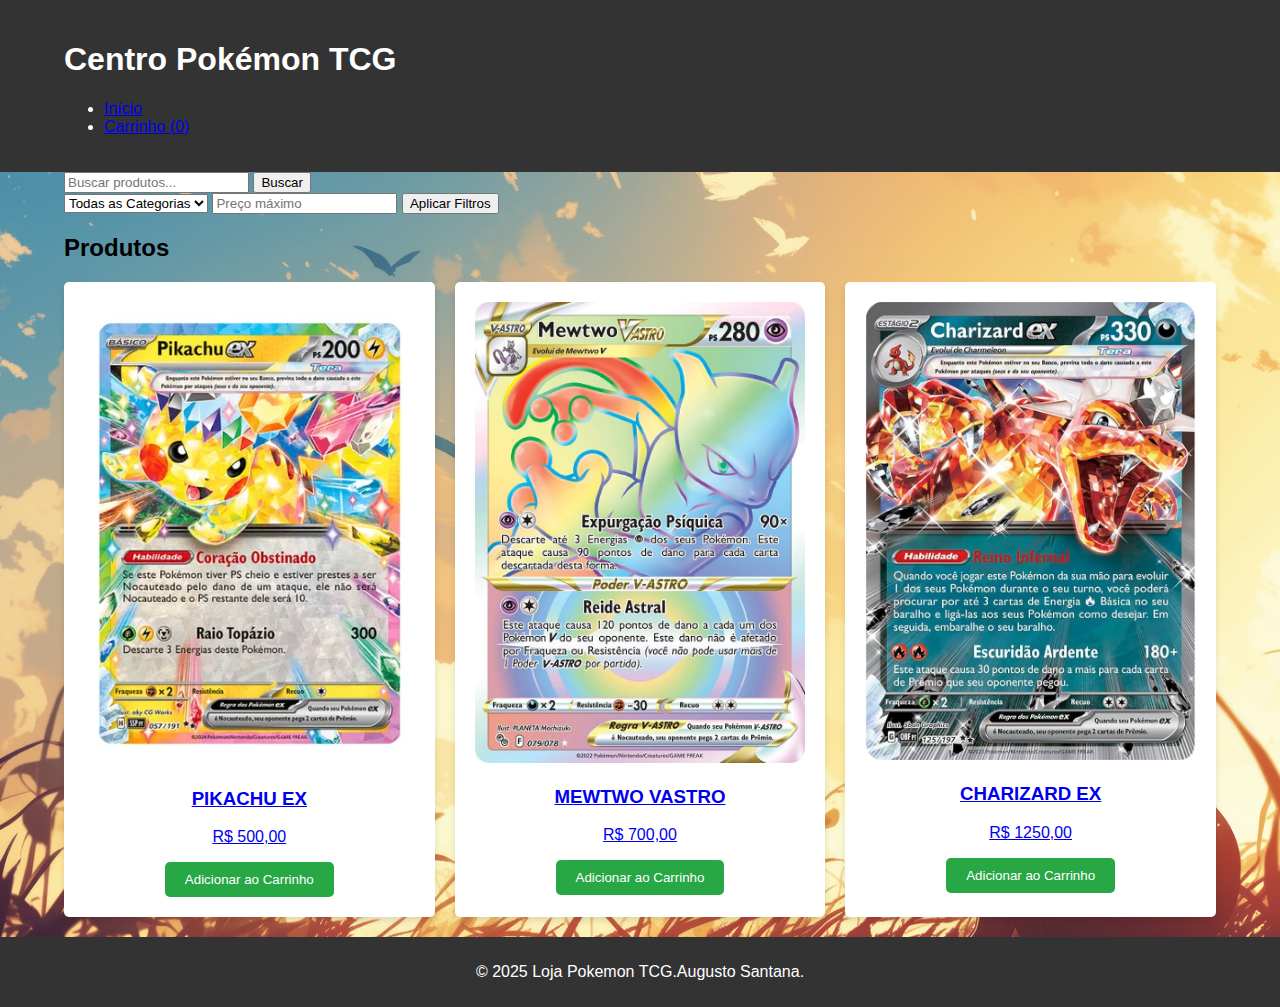
<file: index.html>
<!DOCTYPE html>
<html lang="pt-BR">
<head>
    <meta charset="UTF-8">
    <meta name="viewport" content="width=device-width, initial-scale=1.0">
    <title>Loja Pokemon TCG Online</title>
    <link rel="stylesheet" href="styles.css">
</head>
<body>
    <header>
        <div class="container">
            <h1>Centro Pokémon TCG</h1>
            <nav>
                <ul>
                    <li><a href="index.html">Início</a></li>
                    <li><a href="cart.html">Carrinho (<span id="cart-count">0</span>)</a></li>
                </ul>
            </nav>
        </div>
    </header>

    <main class="container">
        <!-- Barra de Busca -->
        <div class="search-bar">
            <input type="text" id="search-input" placeholder="Buscar produtos...">
            <button id="search-button">Buscar</button>
        </div>

        <!-- Filtros -->
        <div class="filters">
            <select id="category-filter">
                <option value="">Todas as Categorias</option>
                <option value="eletronicos">Eletrônicos</option>
                <option value="roupas">Roupas</option>
                <option value="livros">Livros</option>
            </select>
            <input type="number" id="price-filter" placeholder="Preço máximo">
            <button id="apply-filters">Aplicar Filtros</button>
        </div>

        <!-- Lista de Produtos -->
        <h2>Produtos</h2>
        <div class="products-grid">
            <div class="product-card" data-id="1" data-category="eletronicos" data-price="500">
                <a href="product.html?id=1">
                    <img src="images/produto1.jpg" alt="PIKACHU EX">
                    <h3>PIKACHU EX</h3>
                    <p>R$ 500,00</p>
                </a>
                <button class="add-to-cart">Adicionar ao Carrinho</button>
            </div>
            <div class="product-card" data-id="2" data-category="roupas" data-price="700">
                <a href="product.html?id=2">
                    <img src="images/produto2.jpg" alt="MEWTWO VASTRO">
                    <h3>MEWTWO VASTRO</h3>
                    <p>R$ 700,00</p>
                </a>
                <button class="add-to-cart">Adicionar ao Carrinho</button>
            </div>
            <div class="product-card" data-id="3" data-category="livros" data-price="1250">
                <a href="product.html?id=3">
                    <img src="images/produto3.jpg" alt="CHARIZARD EX">
                    <h3>CHARIZARD EX</h3>
                    <p>R$ 1250,00</p>
                </a>
                <button class="add-to-cart">Adicionar ao Carrinho</button>
            </div>
            <!-- Adicione mais produtos aqui -->
        </div>
    </main>

    <footer>
        <p>&copy; 2025 Loja Pokemon TCG.Augusto Santana.</p>
    </footer>

    <script src="script.js"></script>
</body>
</html>
</file>
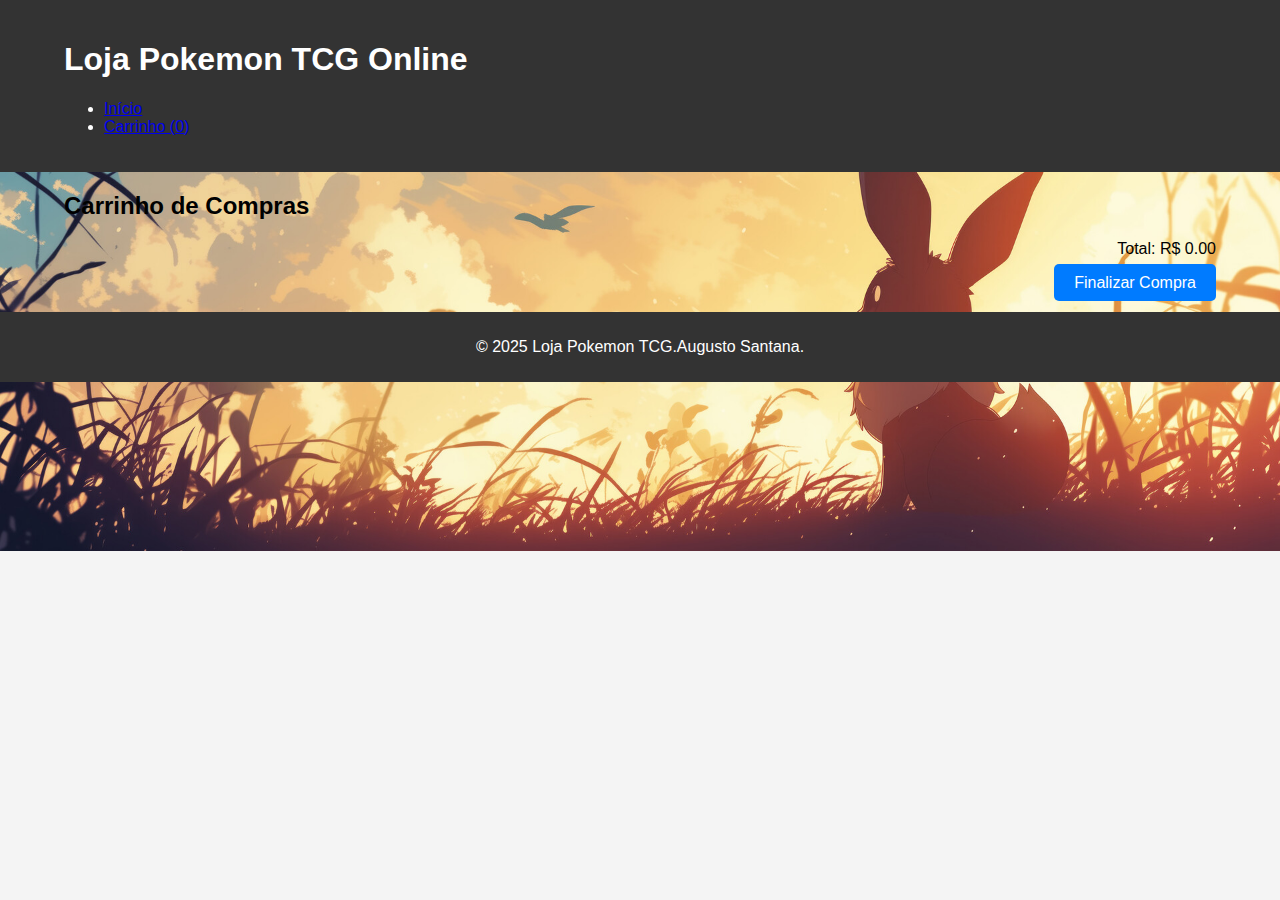
<file: cart.html>
<!DOCTYPE html>
<html lang="pt-BR">
<head>
    <meta charset="UTF-8">
    <meta name="viewport" content="width=device-width, initial-scale=1.0">
    <title>Carrinho de Compras</title>
    <link rel="stylesheet" href="styles.css">
    <link rel="stylesheet" href="cart.css">
</head>
<body>
    <header>
        <div class="container">
            <h1>Loja Pokemon TCG Online</h1>
            <nav>
                <ul>
                    <li><a href="index.html">Início</a></li>
                    <li><a href="cart.html">Carrinho (<span id="cart-count">0</span>)</a></li>
                </ul>
            </nav>
        </div>
    </header>

    <main class="container">
        <h2>Carrinho de Compras</h2>
        <div id="cart-items">
            <!-- Itens do carrinho serão adicionados aqui via JavaScript -->
        </div>
        <div id="cart-total">
            <p>Total: R$ <span id="total-price">0,00</span></p>
            <a href="checkout.html" class="btn">Finalizar Compra</a>
        </div>
    </main>

    <footer>
        <p>&copy; 2025 Loja Pokemon TCG.Augusto Santana.</p>
    </footer>

    <script src="script.js"></script>
</body>
</html>
</file>
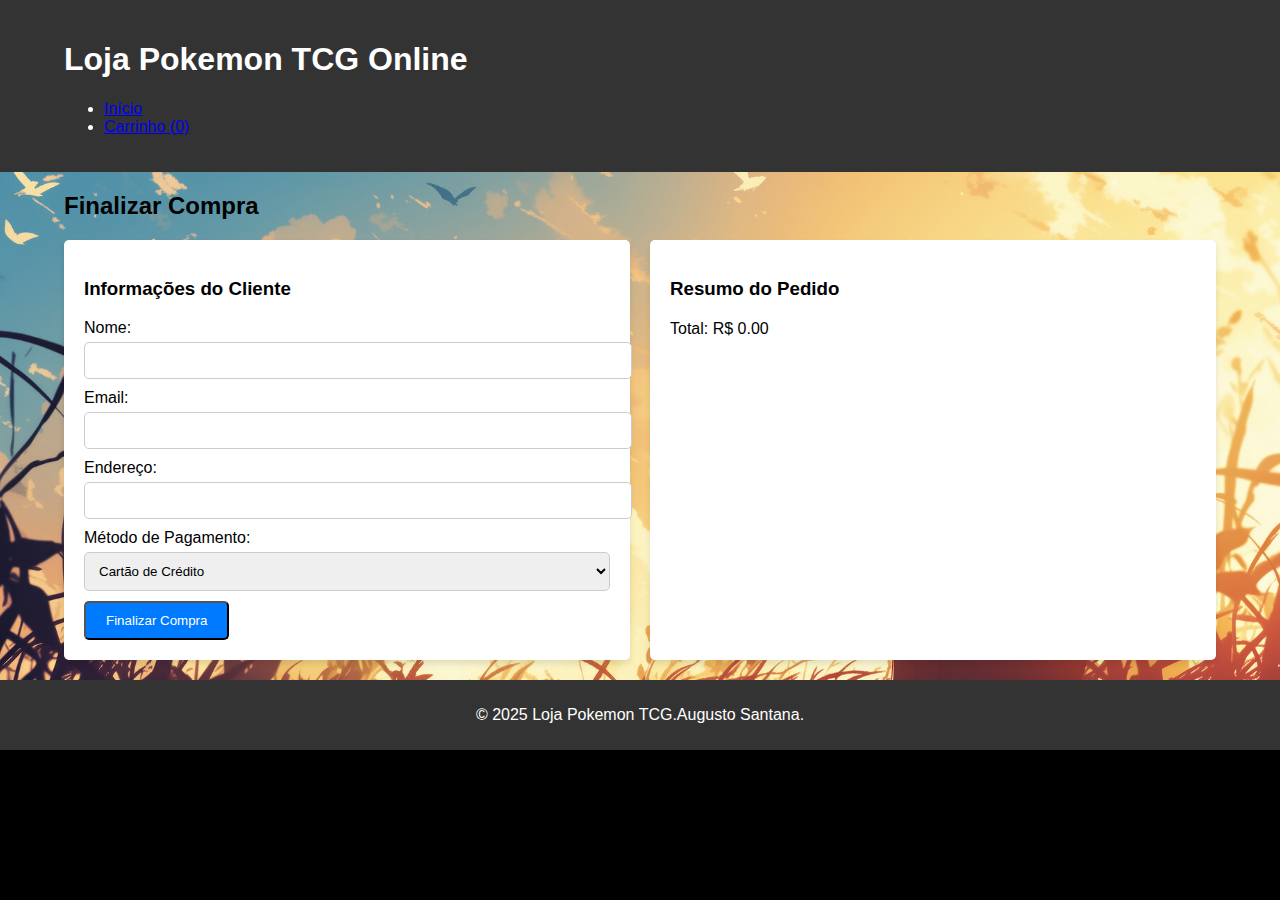
<file: checkout.html>
<!DOCTYPE html>
<html lang="pt-BR">
<head>
    <meta charset="UTF-8">
    <meta name="viewport" content="width=device-width, initial-scale=1.0">
    <title>Finalizar Compra</title>
    <link rel="stylesheet" href="styles.css">
    <link rel="stylesheet" href="checkout.css">
</head>
<body>
    <header>
        <div class="container">
            <h1>Loja Pokemon TCG Online</h1>
            <nav>
                <ul>
                    <li><a href="index.html">Início</a></li>
                    <li><a href="cart.html">Carrinho (<span id="cart-count">0</span>)</a></li>
                </ul>
            </nav>
        </div>
    </header>

    <main class="container">
        <h2>Finalizar Compra</h2>
        <div class="checkout-grid">
            <div class="checkout-form">
                <h3>Informações do Cliente</h3>
                <form id="checkout-form">
                    <label for="name">Nome:</label>
                    <input type="text" id="name" name="name" required>

                    <label for="email">Email:</label>
                    <input type="email" id="email" name="email" required>

                    <label for="address">Endereço:</label>
                    <input type="text" id="address" name="address" required>

                    <label for="payment">Método de Pagamento:</label>
                    <select id="payment" name="payment" required>
                        <option value="credit">Cartão de Crédito</option>
                        <option value="debit">Cartão de Débito</option>
                        <option value="pix">PIX</option>
                    </select>

                    <button type="submit" class="btn">Finalizar Compra</button>
                </form>
            </div>

            <div class="order-summary">
                <h3>Resumo do Pedido</h3>
                <div id="order-items">
                    <!-- Itens do pedido serão adicionados aqui via JavaScript -->
                </div>
                <p>Total: R$ <span id="order-total">0,00</span></p>
            </div>
        </div>
    </main>

    <footer>
        <p>&copy; 2025 Loja Pokemon TCG.Augusto Santana.</p>
    </footer>

    <script src="script.js"></script>
</body>
</html>
</file>
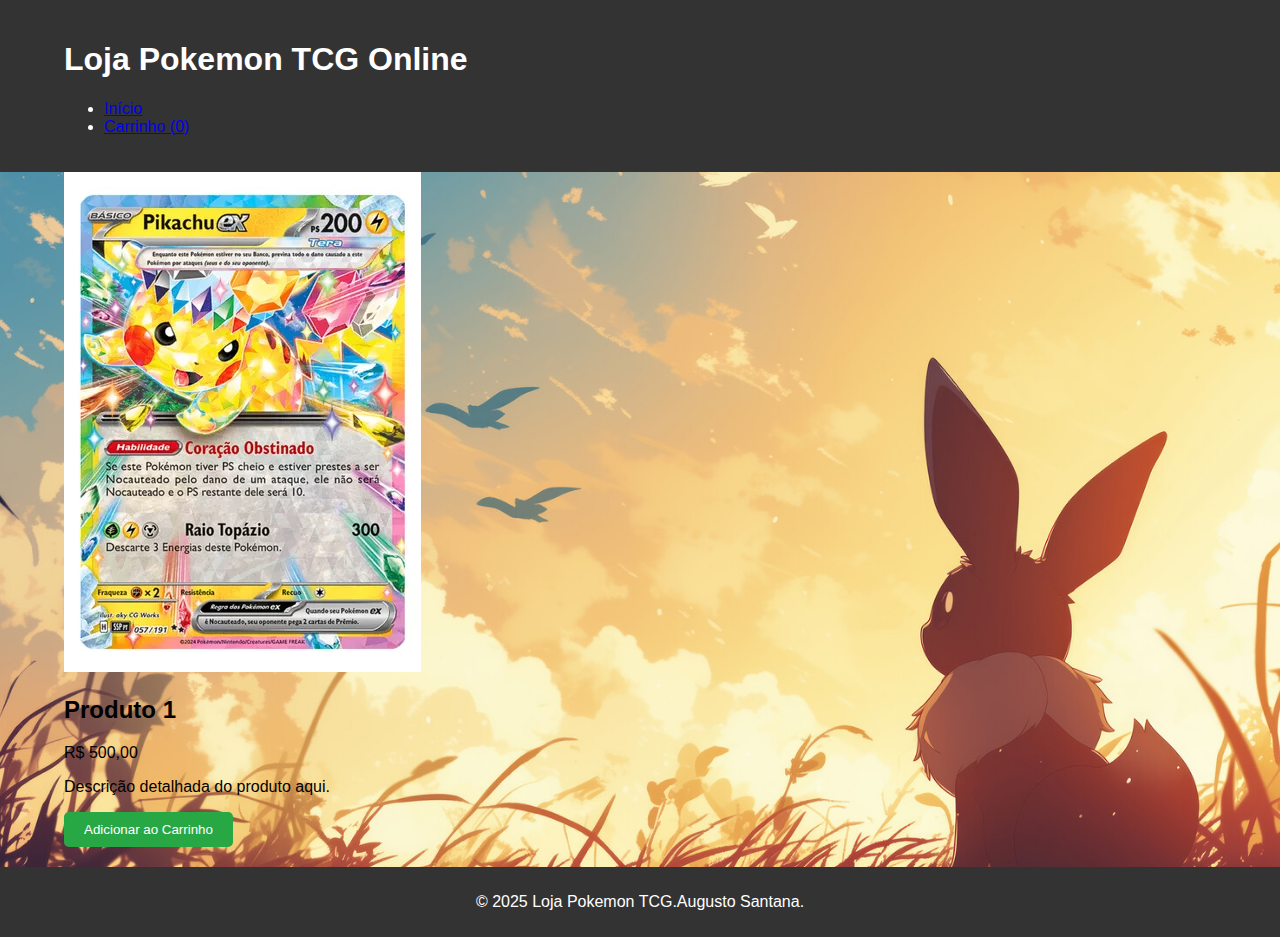
<file: product.html>
<!DOCTYPE html>
<html lang="pt-BR">
<head>
    <meta charset="UTF-8">
    <meta name="viewport" content="width=device-width, initial-scale=1.0">
    <title>Detalhes do Produto</title>
    <link rel="stylesheet" href="styles.css">
</head>
<body>
    <header>
        <div class="container">
            <h1>Loja Pokemon TCG Online</h1>
            <nav>
                <ul>
                    <li><a href="index.html">Início</a></li>
                    <li><a href="cart.html">Carrinho (<span id="cart-count">0</span>)</a></li>
                </ul>
            </nav>
        </div>
    </header>

    <main class="container">
        <div class="product-details">
            <img src="images/produto1.jpg" alt="Produto 1">
            <h2>Produto 1</h2>
            <p class="price">R$ 500,00</p>
            <p class="description">Descrição detalhada do produto aqui.</p>
            <button class="add-to-cart">Adicionar ao Carrinho</button>
        </div>
    </main>

    <footer>
        <p>&copy; 2025 Loja Pokemon TCG.Augusto Santana.</p>
    </footer>

    <script src="script.js"></script>
</body>
</html>
</file>
<file: styles.css>
/* styles.css */
body {
    font-family: Arial, sans-serif;
    margin: 0;
    padding: 0;
    background: url('images/hero-bg.jpg') no-repeat center center/cover;
    background-size: cover;
    background-color: #000000;
}
/* Seção Hero */

header {
    background-color: #333;
    color: #ffffff;
    padding: 20px 0;
    position: sticky;
    top: 0;
    z-index: 1000;
}

.container {
    width: 90%;
    max-width: 1200px;
    margin: 0 auto;
}

.products-grid {
    display: grid;
    grid-template-columns: repeat(auto-fit, minmax(200px, 1fr));
    gap: 20px;
}

.product-card {
    background-color: #fff;
    padding: 20px;
    border-radius: 5px;
    text-align: center;
    box-shadow: 0 4px 6px rgba(0, 0, 0, 0.1);
}

.product-card img {
    max-width: 100%;
    height: auto;
    border-radius: 5px;
}

.add-to-cart {
    background-color: #28a745;
    color: #fff;
    border: none;
    padding: 10px 20px;
    border-radius: 5px;
    cursor: pointer;
}

.add-to-cart:hover {
    background-color: #218838;
}

footer {
    background-color: #333;
    color: #fff;
    text-align: center;
    padding: 10px 0;
    margin-top: 20px;
}

/* cart.css */
.cart-item {
    display: flex;
    align-items: center;
    margin-bottom: 20px;
    background-color: #fff;
    padding: 10px;
    border-radius: 5px;
    box-shadow: 0 4px 6px rgba(0, 0, 0, 0.1);
}

.cart-item img {
    width: 100px;
    height: auto;
    margin-right: 20px;
    border-radius: 5px;
}

.cart-item input {
    width: 50px;
    margin-right: 10px;
}

.remove-item {
    background-color: #dc3545;
    color: #fff;
    border: none;
    padding: 5px 10px;
    border-radius: 5px;
    cursor: pointer;
}

.remove-item:hover {
    background-color: #c82333;
}

#cart-total {
    text-align: right;
    margin-top: 20px;
}

.btn {
    background-color: #007bff;
    color: #fff;
    padding: 10px 20px;
    text-decoration: none;
    border-radius: 5px;
}

.btn:hover {
    background-color: #0056b3;
}
</file>
<file: cart.css>
/* styles.css */
body {
    font-family: Arial, sans-serif;
    margin: 0;
    padding: 0;
    background-color: #f4f4f4;
}

header {
    background-color: #333;
    color: #fff;
    padding: 20px 0;
    position: sticky;
    top: 0;
    z-index: 1000;
}

.container {
    width: 90%;
    max-width: 1200px;
    margin: 0 auto;
}

.products-grid {
    display: grid;
    grid-template-columns: repeat(auto-fit, minmax(200px, 1fr));
    gap: 20px;
}

.product-card {
    background-color: #fff;
    padding: 20px;
    border-radius: 5px;
    text-align: center;
    box-shadow: 0 4px 6px rgba(0, 0, 0, 0.1);
}

.product-card img {
    max-width: 100%;
    height: auto;
    border-radius: 5px;
}

.add-to-cart {
    background-color: #28a745;
    color: #fff;
    border: none;
    padding: 10px 20px;
    border-radius: 5px;
    cursor: pointer;
}

.add-to-cart:hover {
    background-color: #218838;
}

footer {
    background-color: #333;
    color: #fff;
    text-align: center;
    padding: 10px 0;
    margin-top: 20px;
}

/* cart.css */
.cart-item {
    display: flex;
    align-items: center;
    margin-bottom: 20px;
    background-color: #fff;
    padding: 10px;
    border-radius: 5px;
    box-shadow: 0 4px 6px rgba(0, 0, 0, 0.1);
}

.cart-item img {
    width: 100px;
    height: auto;
    margin-right: 20px;
    border-radius: 5px;
}

.cart-item input {
    width: 50px;
    margin-right: 10px;
}

.remove-item {
    background-color: #dc3545;
    color: #fff;
    border: none;
    padding: 5px 10px;
    border-radius: 5px;
    cursor: pointer;
}

.remove-item:hover {
    background-color: #c82333;
}

#cart-total {
    text-align: right;
    margin-top: 20px;
}

.btn {
    background-color: #007bff;
    color: #fff;
    padding: 10px 20px;
    text-decoration: none;
    border-radius: 5px;
}

.btn:hover {
    background-color: #0056b3;
}
</file>
<file: checkout.css>
.checkout-grid {
    display: grid;
    grid-template-columns: 1fr 1fr;
    gap: 20px;
}

.checkout-form {
    background-color: #fff;
    padding: 20px;
    border-radius: 5px;
    box-shadow: 0 4px 6px rgba(0, 0, 0, 0.1);
}

.checkout-form label {
    display: block;
    margin-bottom: 5px;
}

.checkout-form input, .checkout-form select {
    width: 100%;
    padding: 10px;
    margin-bottom: 10px;
    border: 1px solid #ccc;
    border-radius: 5px;
}

.order-summary {
    background-color: #fff;
    padding: 20px;
    border-radius: 5px;
    box-shadow: 0 4px 6px rgba(0, 0, 0, 0.1);
}

#order-items {
    margin-bottom: 20px;
}

#order-items div {
    display: flex;
    justify-content: space-between;
    margin-bottom: 10px;
}
</file>
